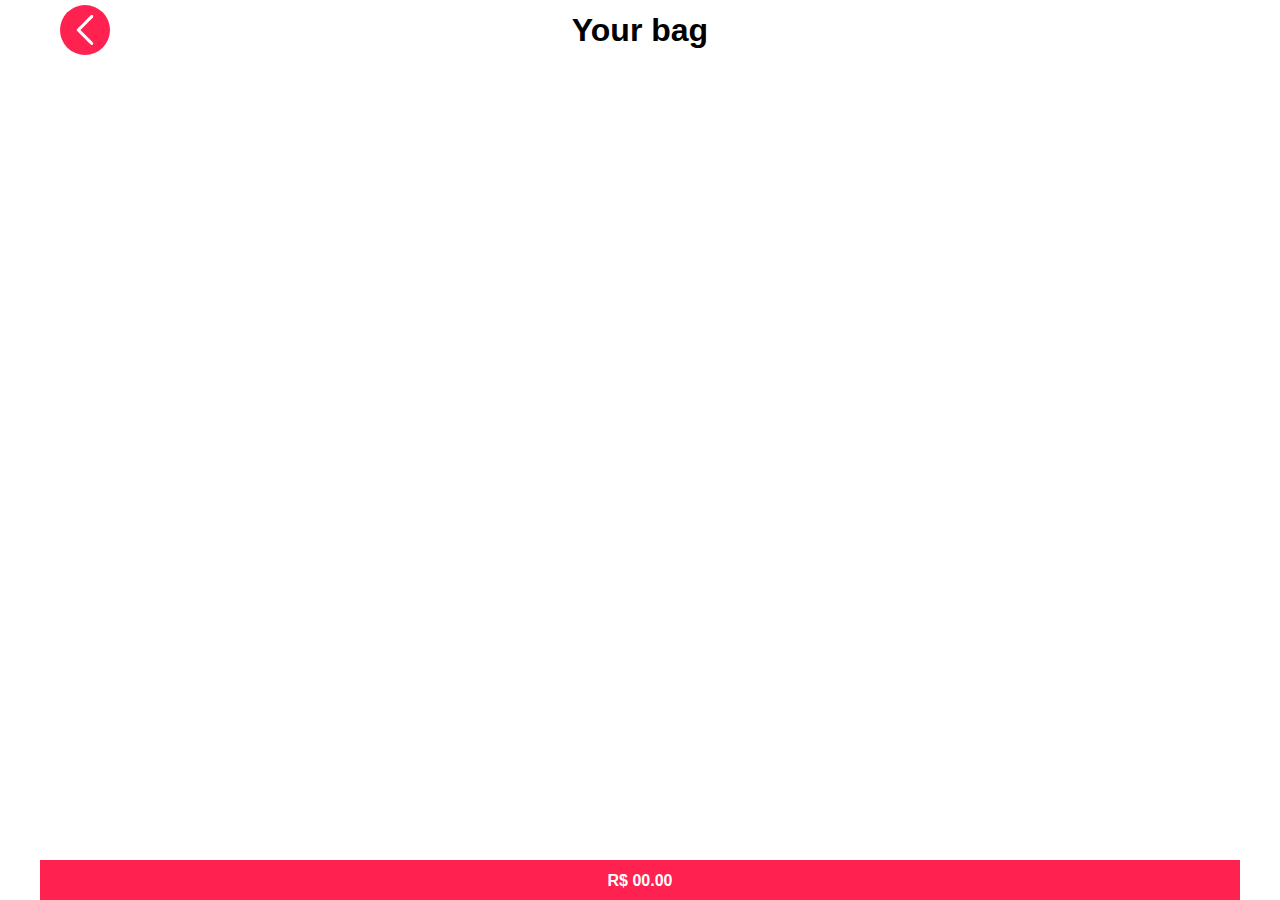
<file: others-pages/bag/bag.html>
<!DOCTYPE html>
<html lang="en">

    <head>
        <title>Your bag</title>
        <meta charset="utf-8">
        <link rel="stylesheet" href="./style.css">
        <meta name="viewport" content="width=device-width, minimum-scale=1.0">
    </head>

    <body>

        <div class="header-bg">
            <div class="header-back">
                <header>
                    <div>
                        <a href="../../index.html">
                            <img src="./img/back.svg" alt="back" width="30" height="30">
                        </a>
                    </div>
                    <h1>Your bag</h1>
                    <span></span>
                </header>
            </div>
        </div>

        <article id="article">
            <ul>
            </ul>
        </article>

        <div class="footer-bg">
            <footer id="footer">
                <p class="yourFooter price ">R$ <span class="num-prices">00.00</span></p>
                <p class="yourFooter finish hide">Finish</p>
            </footer>
        </div>

        <script src="./bag-script/createProduct.js"></script>
        <script src="./bag-script/addOrRemoveItems.js"></script>
        <script src="./bag-script/favoriteOrNo.js"></script>
        <script src="./bag-script/addPrice.js"></script>
        <script src="./bag-script/hidePriceOrFinish.js"></script>
    </body>

</html>
</file>
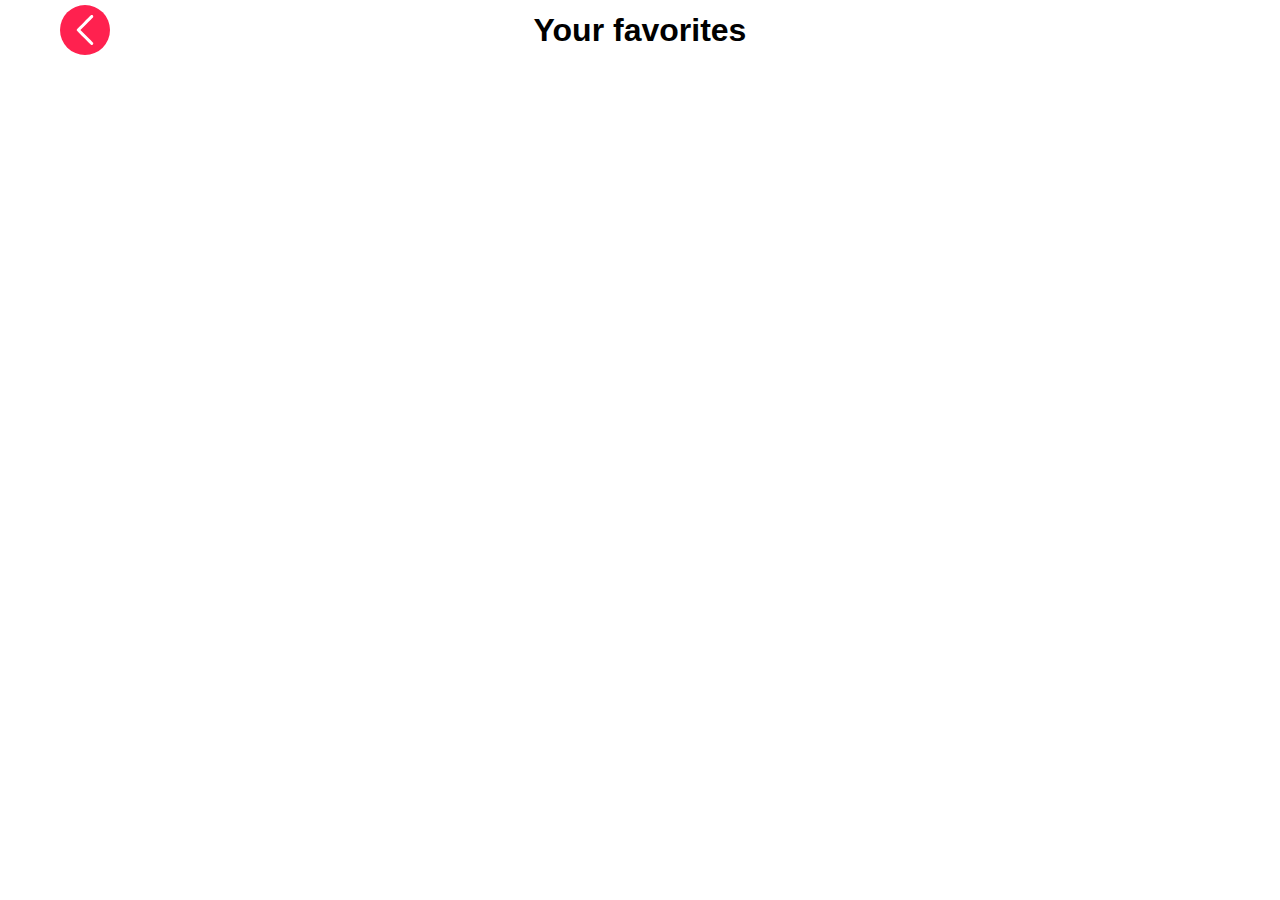
<file: others-pages/favorites/favorite.html>
<DOCTYPE html>
    <html>
        <head>
            <title>Your favorites</title>
            <meta charset="utf-8">
            <meta name="viewport" content="width=device-width, minimum-scale=1.0">
            <link rel="stylesheet" href="./style.css">
        </head>

        <body>
            
            <div class="header-bg">
                <div class="header-back">
                    <header>
                        <div>
                            <a href="../../index.html">
                                <img src="./img/back.svg" alt="back" width="30" height="30">
                            </a>
                        </div>
                        <h1>Your favorites</h1>
                        <span></span>
                    </header>
                </div>
            </div>

            <article>

                <nav>
                    <ul class="product">

                    </ul>
                </nav>

            </article>


            <script src="./favorite-script/createFavoriteProduct.js"></script>
        </body>
    </html>
</DOCTYPE>
</file>
<file: others-pages/bag/style.css>
@import './bag-css/global.css';
@import './bag-css/icons.css';
@import './bag-css/header.css';
@import './bag-css/article.css';
@import './bag-css/footer.css';
</file>
<file: others-pages/favorites/style.css>
@import './favorite-css/global.css';
@import './favorite-css/header.css';
@import './favorite-css/article.css';
</file>
